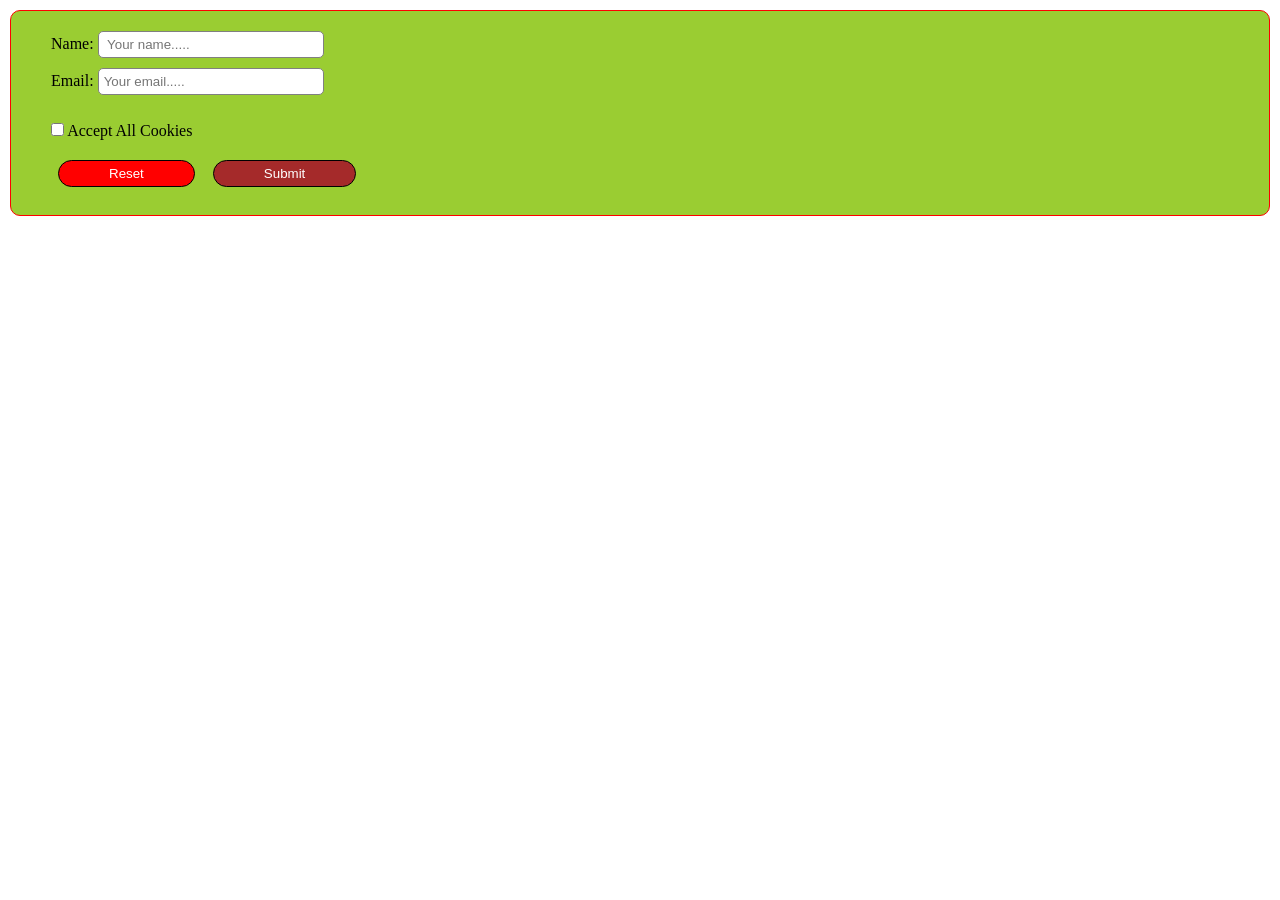
<file: index.html>
<!DOCTYPE html>
<html lang="en">
<head>
    <meta charset="UTF-8">
    <meta name="viewport" content="width=device-width, initial-scale=1.0">
    <title>Mr b</title>
</head>
<link rel="stylesheet" href="style.css">
<link rel="stylesheet" href="./Another/card.css">
<body>
    <form action="./Another/card.html">
       
        <label for="name">Name: </label>
        <input type="text" placeholder=" Your name.....">
        <br>
         <label for="Email">Email:</label>
        <input type="Email" placeholder="Your email.....">
        <br>
        <br>
         <input type="checkbox">
         <label for="cookies">Accept All Cookies</label> <br>
        <input type="reset" class="reset">
        <input type="submit" class="submit">
        <br>
        <br>
    </form>
</body>
</html>
</file>
<file: style.css>
* {
    margin: 0;
    padding: 0;
    box-sizing: border-box;
}

form {
    padding: 10px 40px 10px 40px;
    margin: 10px;
    color: black;
    border: 1px solid red;
    border-radius: 10px;
    background: yellowgreen;
}

input {
    margin-top: 10px;
    border: 1px solid gray;
    padding: 5px;
    padding-right: 50px;
    border-radius: 5px;
}

.reset {
    margin-left: 7px;
    margin-right: 7px;
    background: red;
    color: white;
    margin-top: 20px;
    border-radius: 50px;
    padding-left: 50px;
    padding-right: 50px;
    border: 1px solid black;
    cursor: pointer;
}


.submit {
    margin-left: 7px;
    margin-right: 7px;
    background: brown;
    color: white;
    margin-top: 20px;
    border-radius: 50px;
    padding-left: 50px;
    padding-right: 50px;
    border: 1px solid black;
    cursor: pointer;
}
</file>
<file: Another/card.css>
* {
    margin: 0;
    padding: 0;
    box-sizing: border-box;
}

.product {
    display: flex;
    flex-wrap: wrap;
    justify-content: center;
    gap: 20px;
}

.container,
.containerTwo,
.containerTree {
    flex-shrink: 0;
}

.container:hover,
.containerTwo:hover,
.containerTree:hover {
    box-shadow: 0 8px 10px gray;
}

.container {
    width: 350px;
    height: 590px;
    background-color: whitesmoke;
    margin: 50px 50px 100px 50px;
    /* padding: 50px  50px 10px 75px ; */
    border: 1px solid gray;
    border-radius: 0 0 16px 0;

}

.containerTwo {
    width: 350px;
    height: 590px;
    background-color: whitesmoke;
    margin: 50px 50px 100px 10px;
    /* padding: 50px  50px 10px 75px ; */
    border: 1px solid gray;
    border-radius: 0 0 16px 16px;


}

.containerTree {
    width: 350px;
    height: auto;
    background-color: whitesmoke;
    margin: 50px 50px 100px 10px;
    /* padding: 50px  50px 10px 75px ; */
    border: 1px solid gray;
    box-sizing: border-box;
    padding: 0;
    border-radius: 0 0 0 16px;
}

.btnOne {
    width: 100%;
    margin:0;
    padding: 16px 0;
    text-align: center;
    font-family: inherit;
    cursor: pointer;
    color: chocolate;
    background-color: skyblue;
    font-weight: bold;
    font-size: 20px;
    white-space: nowrap;
    border-radius: 0 0 16px 0;
    border: 2px solid chocolate;
}

.btnTwo {
    width: 350px;
    margin: 0;
    height: auto;
    padding: 16px 0;
    text-align: center;
    font-family: inherit;
    cursor: pointer;
    color: chocolate;
    background-color: greenyellow;
    font-weight: bold;
    font-size: 20px;
    white-space: nowrap;
    border-radius: 0 0 16px 16px;
    border: 2px solid chocolate;
}


.btnTree {
    box-sizing: border-box;
    border: 2px solid chocolate;
    width: 100%;
    margin: 0;
    padding: 16px 0;
    text-align: center;
    font-family: inherit;
    cursor: pointer;
    color: chocolate;
    background-color: goldenrod;
    font-weight: bold;
    font-size: 20px;
    white-space: nowrap;
    border-radius: 0 0 0 16px;
}

.btnOne:hover,
.btnTwo:hover,
.btnTree:hover {
    box-shadow: 2px 2px gray;
}


.price {
    text-align: center;
    color: green;
    font-size: 30px;
    margin: 0px 10px 10px 10px;
    cursor: default;
}


.price1 {
    text-align: center;
    color: green;
    font-size: 40px;
    margin: 0px 10px 10px 10px;
    cursor: default;
}

h3 {
    font-weight: lighter;
    color: gray;
    text-align: center;
}

h1 {
    font-family: Cambria, Cochin, Georgia, Times, 'Times New Roman', serif;
    font-weight: lighter;
    text-align: center;
}

.container img {
    background-color: white;
    border: 2px solid burlywood;
    width: 150px;
    height: 200px;
    border-radius: 20px;
    padding: 10px 10px 10px 10px;
    margin: 40px 100px 10px 100px;
}

.containerTwo img {
    background-color: rgb(251, 239, 235);
    border: 1px solid burlywood;
    width: 150px;
    height: 180px;
    border-radius: 20px;
    padding: 10px 10px 10px 10px;
    margin: 40px 100px 10px 100px;
}


.containerTree img {
    background-color: gainsboro;
    border: 1px solid burlywood;
    width: 150px;
    height: 180px;
    border-radius: 20px;
    padding: 10px 10px 10px 10px;
    margin: 40px 100px 10px 100px;
}

.rate {
    color: gold;
    font-size: 30px;
    text-align: center;
    margin: 0 10px 40px 10px;
    cursor: default;
}

.half {
    background: linear-gradient(90deg, gold 50%, gray 50%);
    -webkit-background-clip: text;
    background-clip: text;
    color: transparent;
    cursor: default;
}

.card {
    font-size: 30px;
    font-family: system-ui, -apple-system, BlinkMacSystemFont, 'Segoe UI', Roboto, Oxygen, Ubuntu, Cantarell, 'Open Sans', 'Helvetica Neue', sans-serif;
    padding: 0px 20px;
}

.company {
    /* text-align: left; */
    font-family: inherit;
    font-size: 40px;
    padding: 10px 0;
}

.copywrite {
    text-align: center;
    font-size: 20px;
    padding: 0 0 10px 0;
}

.nav {
    font-size: 20px;
    display: flex;
    padding: 0 30px;
    gap: 5px;
}

.nav3 {
    font-size: 20px;
    flex-direction: column;
}

.nav2 {
    justify-content: space-between;
    align-items: center;
    display: flex;
    padding: 10px 30px;
}

.nav1 {
    font-size: 20px;
    padding: 0 100px;
    text-align: right;

}

.search {
    background: transparent;
    padding: 10px 10px;
    border-radius: 50px;
    justify-content: flex-end;
    margin-right: 30px;
    margin-bottom: 0;
    text-align: right;
}

.input {
    border: 2px solid;
    padding: 10px 16px;
    border-radius: 50px;
}

.foot {
    /* text-align: right; */
}
</file>
